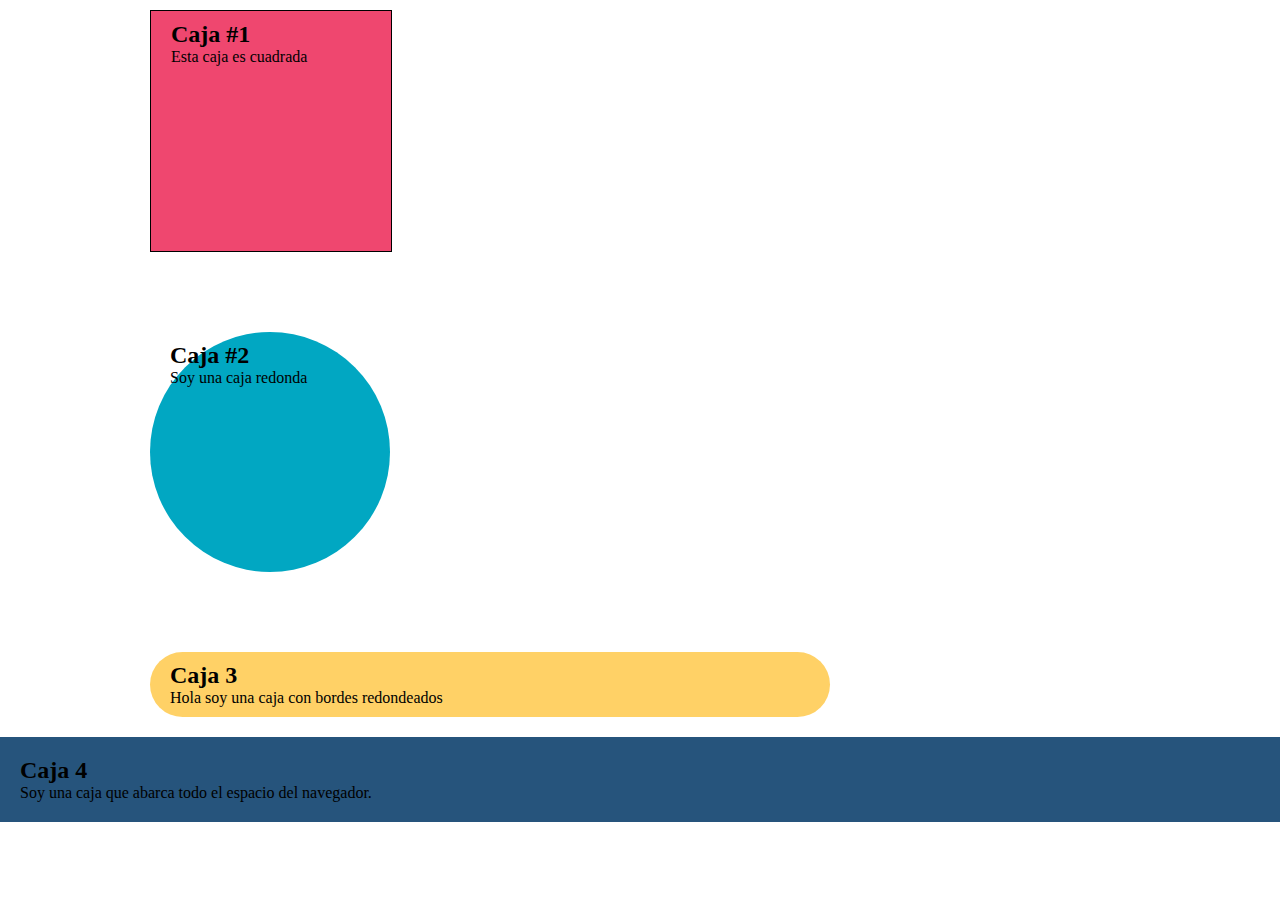
<file: practica 3/index.html>
<!DOCTYPE html>
<html lang="es">
<head>
     <meta charset="UTF-8">
     <title>Practica 3: Modelo de Caja</title>
     <link rel="stylesheet" href="css/estilos.css">
</head>
<body>

      <div class="uno">
         <h2>Caja #1</h2>
         <p>Esta caja es cuadrada</p>
      </div>

      <div class="dos">
         <h2>Caja #2</h2>
         <p>Soy una caja redonda</p>
      </div>

      <div class="tres">
         <h2>Caja 3</h2>
         <p>Hola soy una caja con bordes redondeados</p>
      </div>

      <div class="cuatro">
         <h2>Caja 4</h2>
         <p>Soy una caja que abarca todo el espacio del navegador.</p>
      </div>
</body>
</html>
</file>
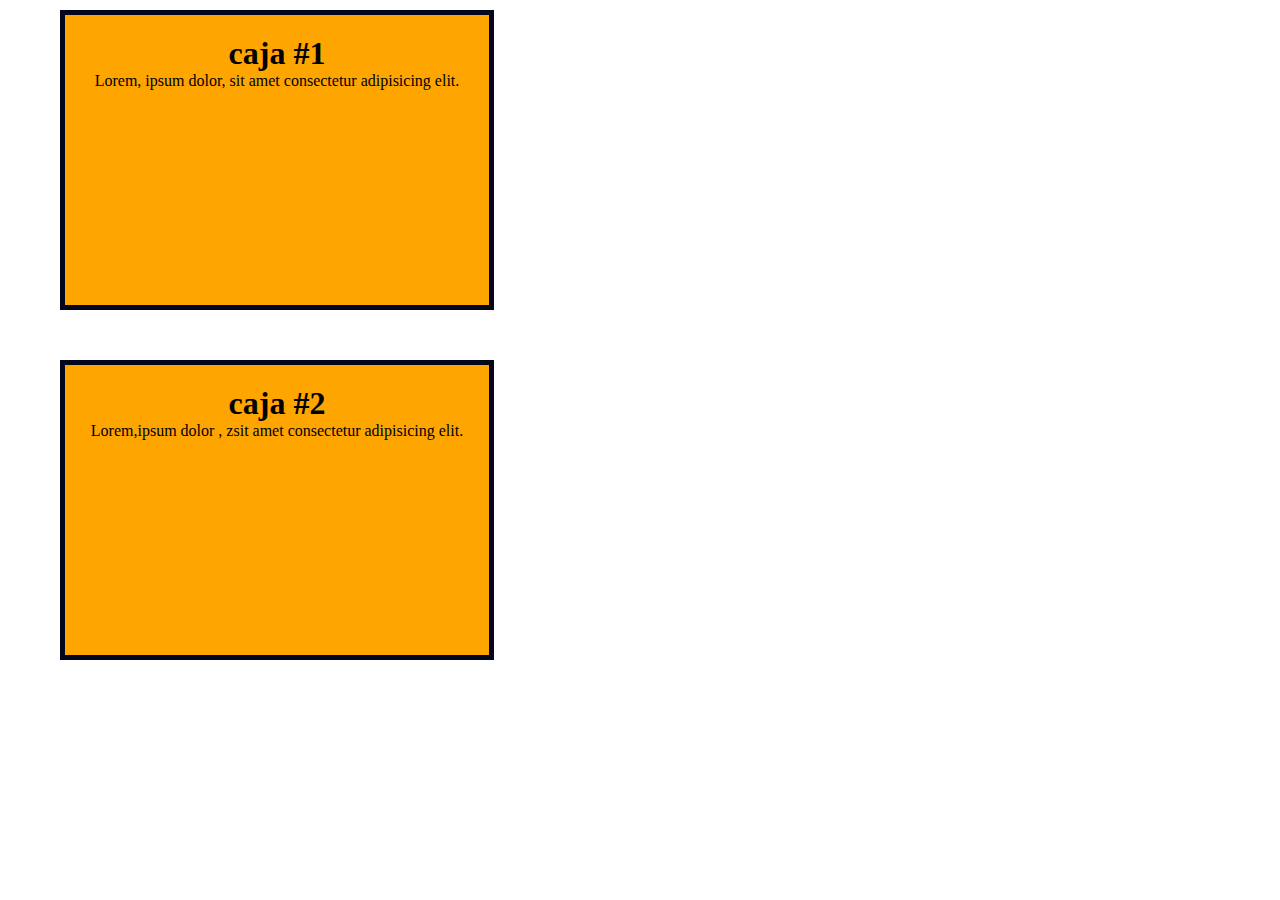
<file: practica 3/index.3.html>
<!DOCTYPE html>
<html lang="en">
<head>
    <meta charset="UFT-8">
    <meta name="viewport" content="width=device-width,inicial-scale=1.0">
    <title>Practica1-Selrctores</title>
    <link rel="stylesheet" href="css/estilos.3.css">

</head>
<body>

    <div>
        <h1>caja #1</h1>
        <p>Lorem, ipsum dolor, sit amet consectetur adipisicing elit.</p>
    </div>

    <div>
       <h1>caja #2</h1>
       <p>Lorem,ipsum dolor  , zsit amet consectetur adipisicing elit.</p> 
    </div>


</body>
</html>
</file>
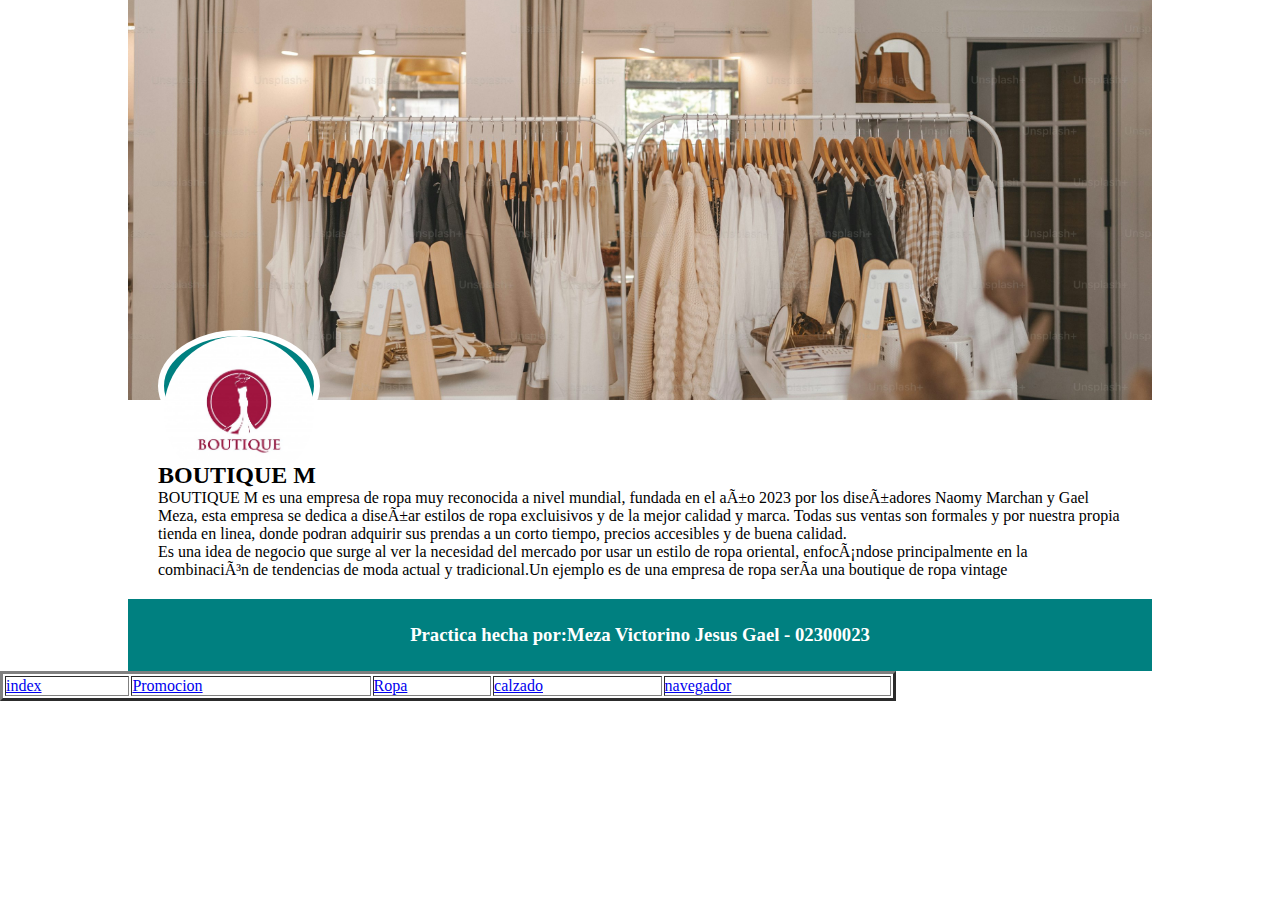
<file: SEMANA 4/Biografia/biografia.html>
<html lang="en">
<head>
     <meta charset="UFT-8">
     <meta name="viewport" content="width=device-width, initial-scale=1.0">
     <title>::Practica 4 - Biografia</title>
     <link rel="stylesheet" href="CSS/estilos.css">
</head>
<body>
     <div class="contenedor">
         <header>

         </header>
        
         <main>
             <div class="foto">
                 <img src="IMG/logo2.jpg" alt=>
             </div>
             <div class="texto">
                 <h2>BOUTIQUE M </h2>
                 <p> BOUTIQUE M es una empresa de ropa muy reconocida a nivel mundial, fundada en el año 2023 por los diseñadores Naomy Marchan y Gael Meza, esta empresa se dedica a diseñar estilos de ropa excluisivos y de la mejor calidad y marca.
                   Todas sus ventas son formales y por nuestra propia tienda en linea, donde podran adquirir sus prendas a un corto tiempo, precios accesibles y de  buena calidad.</p>
                   Es una idea de negocio que surge al ver la necesidad del mercado por usar un estilo de ropa oriental, enfocándose principalmente en la combinación de tendencias de moda actual y tradicional.Un ejemplo es de una empresa de ropa sería una boutique de ropa vintage
                </div>
        </main>
     
       <footer>
           <h3>Practica hecha por:Meza Victorino Jesus Gael - 02300023</h3>
       </footer>
    </div>
</body>
</html>
</table>    
<table border="3"  width="70%"  align="center">
  <tr>
      <td><a href="index.html">index</a></td>
      <td><a href="promociones.html">Promocion</a></td>
      <td><a href="Ropa.html">Ropa</a></td>
      <td><a href="calzado.html">calzado</a></td>
      <td><a href="navegador.html">navegador</a></td>
    </tr>
  </table>
</file>
<file: practica 3/css/estilos.css>
*{
    padding: 0;
    margin:0;
}

body{
    font-family: "Calibri Light"
}

.uno{
    background: #EF476F;
    width:200px;
    height: 200px;
    margin-top:10px;
    margin-right: 20px;
    margin-bottom: 80px;
    margin-left: 150px;

    padding-top: 10px;
    padding-right:20px;
    padding-bottom: 30px;
    padding-left: 20px;
    border: 1px solid #000;
}

.dos{
    background: #01A7C2;
    width:200px;
    height: 200px;
    margin:10px 20px 80px 150px;
    padding: 10px 20px 30px 20px;
    border-radius: 100%;
}


.tres{
    background: #FFD166;
    width:50%;
    margin:20px 150px;
    padding: 10px 20px;
    border-radius: 40px;
}


.cuatro{
    background: #26547C;
    padding: 20px;
}
</file>
<file: practica 3/css/estilos.3.css>
*{         
        padding: 0;
        margin:0;
}

body{                                              
    font-family: "Roboto";
}

div{
    width:30%;
    height:250px;
    border: 5px solid #03071e;
    padding: 20px;
    
    margin:10px 12px 50px 60px;

    background: orange;
    text-align: center;
    
}
</file>
<file: SEMANA 4/Biografia/CSS/estilos.css>
*{
    padding: 0;
    margin: 0;
}

body{
    font-family: "calibri light";
}

.contenedor{
    background: tomato;
    width: 80%;
    margin: auto;
}

header{
    height: 400px;
    background-image: url("../IMG/logo.jpg");
    background-position: center;
    background-size: cover;

}


main{
    background: white;
    padding: 20px 30px;
}


main .foto{
    width: 150px;
    height: 100px;
    background-color: teal;
    border-radius: 50%;
    margin: -90px 0 20px 0;
    border: 6px solid  #ffffff;

}


main .foto img{
    width: 150px;
    border-radius: 50%;

}



footer{
    background: teal;
    text-align: center;
    padding: 25px;
    color: #ffffff

}
</file>
